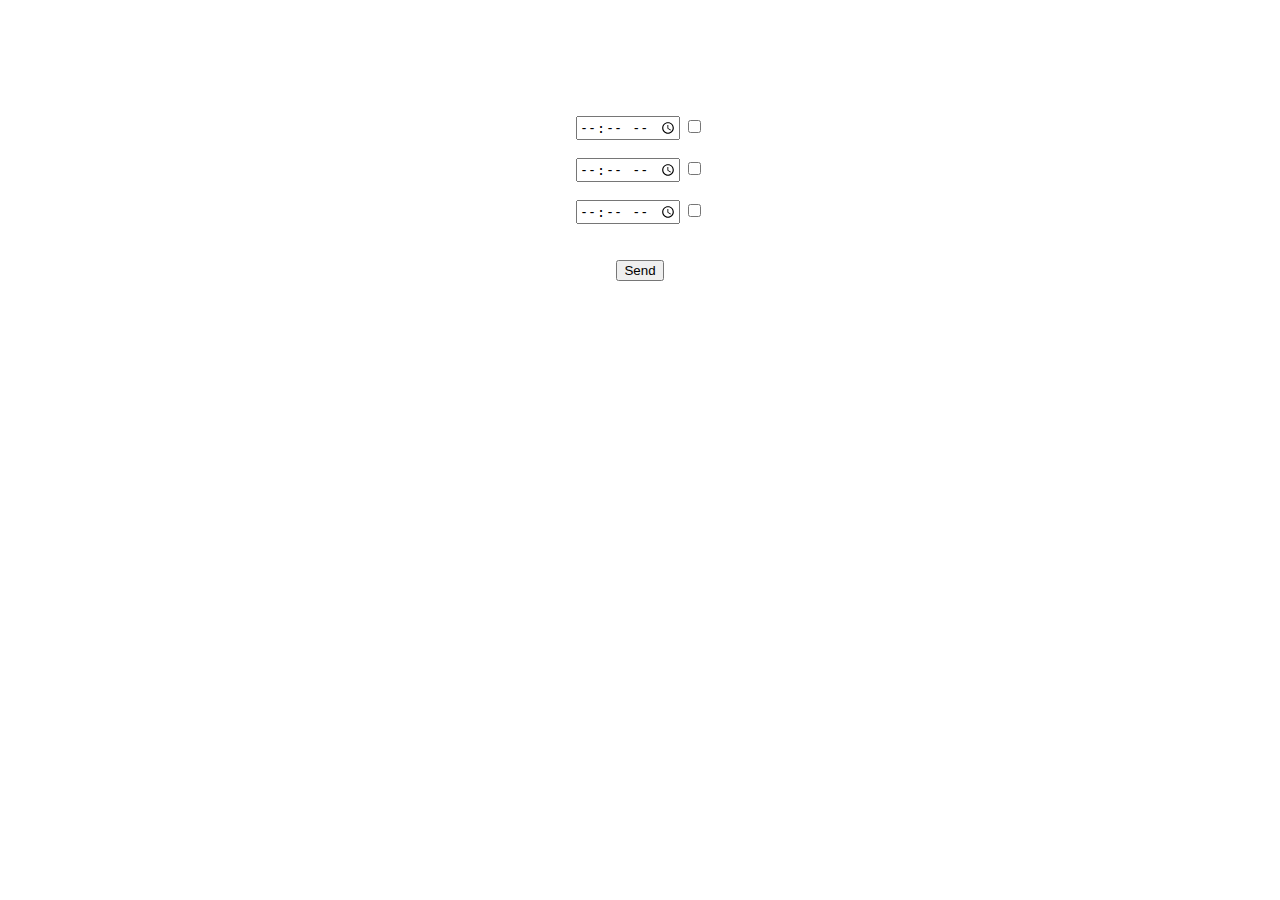
<file: dirext/tt.html>
<!DOCTYPE html>
<html>
<head>
	<title></title>
</head>
<body>

	<form action="">
		<center>
			<br />
			<br />
			<br />
			<br />
			<br />
			<br />
			<input type="time" id ="time1"> <input type="checkbox" id = "cb1">
			<br />
			<br />
			<input type="time" id ="time2"> <input type="checkbox" id = "cb2">
			<br />
			<br />
			<input type="time" id ="time3"> <input type="checkbox" id = "cb3">
			<br />
			<br />
			<br />
			<input type="button" id ="bt1" value = "Send">
		</center>
	</form>
</body>
</html>
</file>
